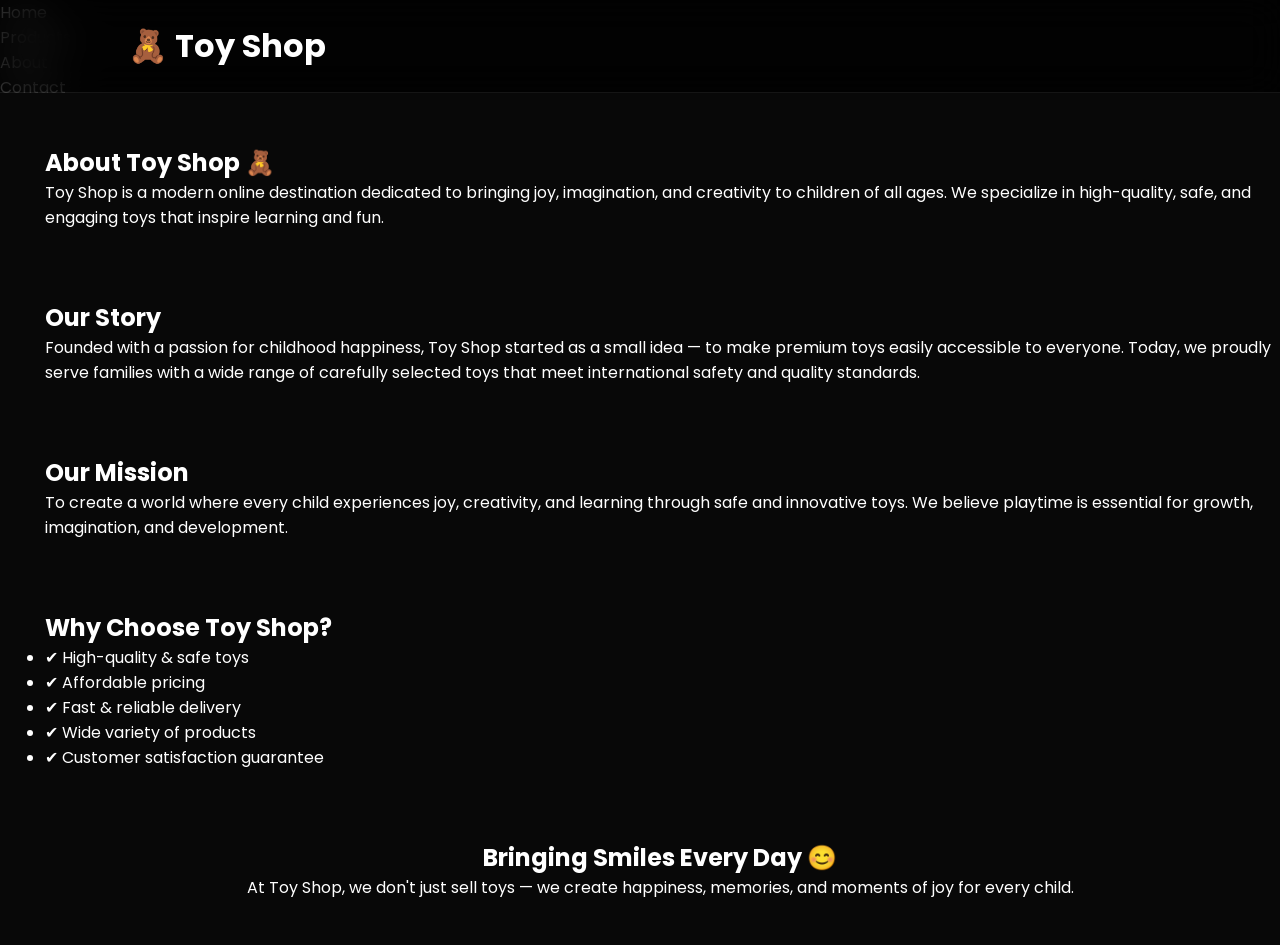
<file: about.html>
<!DOCTYPE html>
<html lang="en">

<head>
<meta charset="UTF-8">
<meta name="viewport" content="width=device-width, initial-scale=1.0">
<title>About Us | Toy Shop</title>
<link rel="stylesheet" href="style.css">
</head>

<body>

<header>
<h1>🧸 Toy Shop</h1>
</header>

<nav>
<ul>
<li><a href="index.html">Home</a></li>
<li><a href="products.html">Products</a></li>
<li><a href="about.html">About</a></li>
<li><a href="contact.html">Contact</a></li>
</ul>
</nav>

<!-- ================= HERO ABOUT ================= -->

<section class="card" style="margin:20px; padding:25px;">

<h2>About Toy Shop 🧸</h2>

<p>
Toy Shop is a modern online destination dedicated to bringing joy, imagination, and creativity to children of all ages.
We specialize in high-quality, safe, and engaging toys that inspire learning and fun.
</p>

</section>

<!-- ================= OUR STORY ================= -->

<section class="card" style="margin:20px; padding:25px;">

<h2>Our Story</h2>

<p>
Founded with a passion for childhood happiness, Toy Shop started as a small idea — to make premium toys easily accessible to everyone.
Today, we proudly serve families with a wide range of carefully selected toys that meet international safety and quality standards.
</p>

</section>

<!-- ================= MISSION ================= -->

<section class="card" style="margin:20px; padding:25px;">

<h2>Our Mission</h2>

<p>
To create a world where every child experiences joy, creativity, and learning through safe and innovative toys.
We believe playtime is essential for growth, imagination, and development.
</p>

</section>

<!-- ================= WHY CHOOSE US ================= -->

<section class="card" style="margin:20px; padding:25px;">

<h2>Why Choose Toy Shop?</h2>

<ul>
<li>✔ High-quality & safe toys</li>
<li>✔ Affordable pricing</li>
<li>✔ Fast & reliable delivery</li>
<li>✔ Wide variety of products</li>
<li>✔ Customer satisfaction guarantee</li>
</ul>

</section>

<!-- ================= CLOSING ================= -->

<section class="card" style="margin:20px; padding:25px; text-align:center;">

<h2>Bringing Smiles Every Day 😊</h2>

<p>
At Toy Shop, we don't just sell toys — we create happiness, memories, and moments of joy for every child.
</p>

</section>

</body>
</html>
</file>
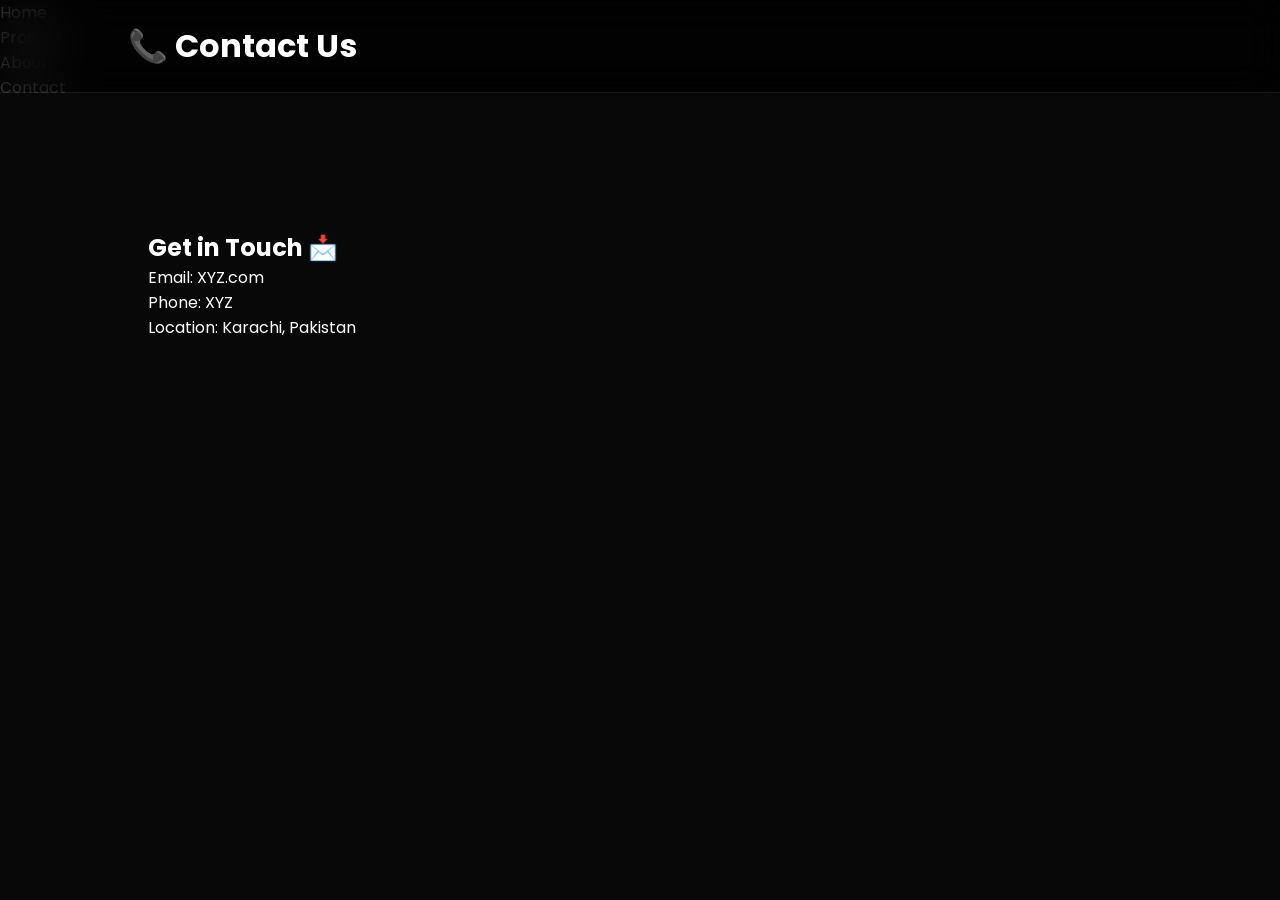
<file: contact.html>
<!DOCTYPE html>
<html lang="en">
<head>
    <meta charset="UTF-8">
    <meta name="viewport" content="width=device-width, initial-scale=1.0">
    <title>CONTECT US</title>
    <link rel="stylesheet" href="style.css">
</head>
<body>
    
<header>
<h1>📞 Contact Us</h1>
</header>

<nav>
<ul>
<li><a href="index.html">Home</a></li>
<li><a href="products.html">Products</a></li>
<li><a href="about.html">About</a></li>
<li><a href="contact.html">Contact</a></li>
</ul>
</nav>

<section class="card" style="margin:20px;">

<h2>Get in Touch 📩</h2>

<p>Email: XYZ.com</p>
<p>Phone: XYZ</p>
<p>Location: Karachi, Pakistan</p>

</section>

</body>
</html>
</file>
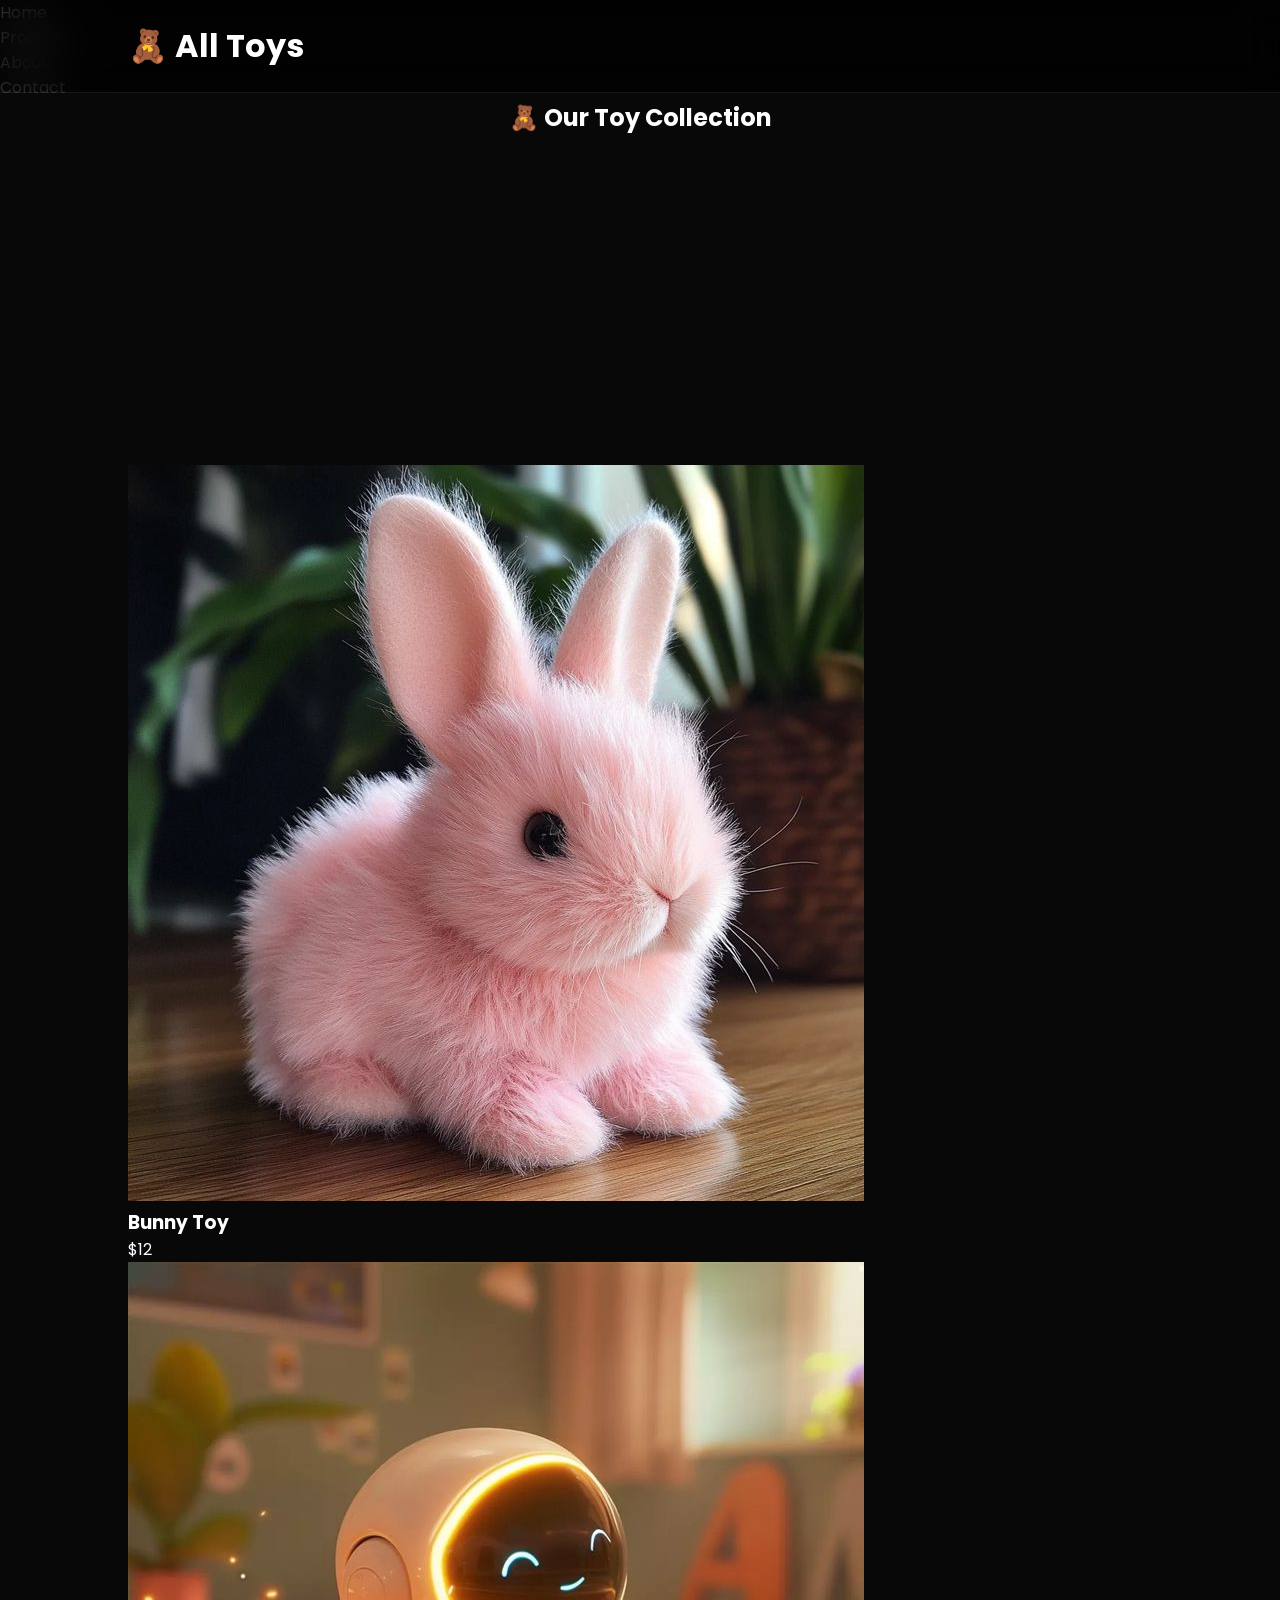
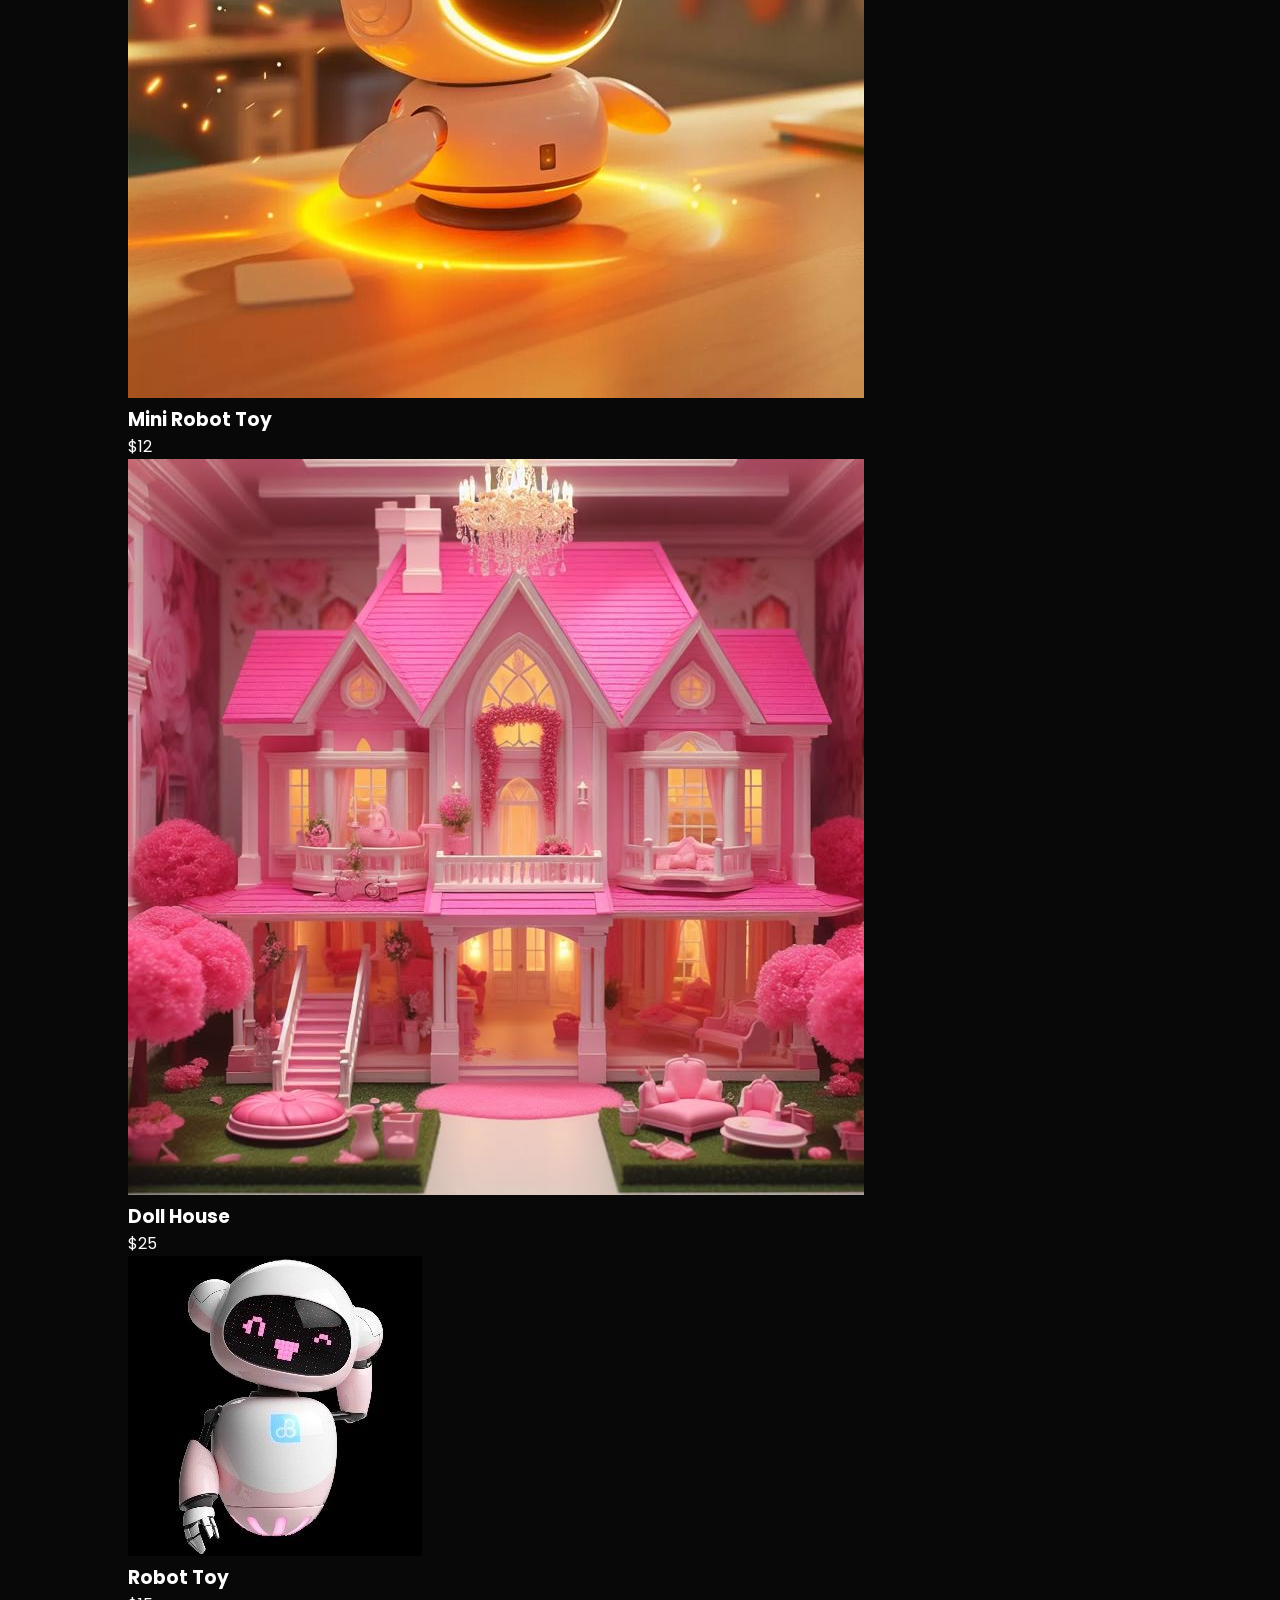
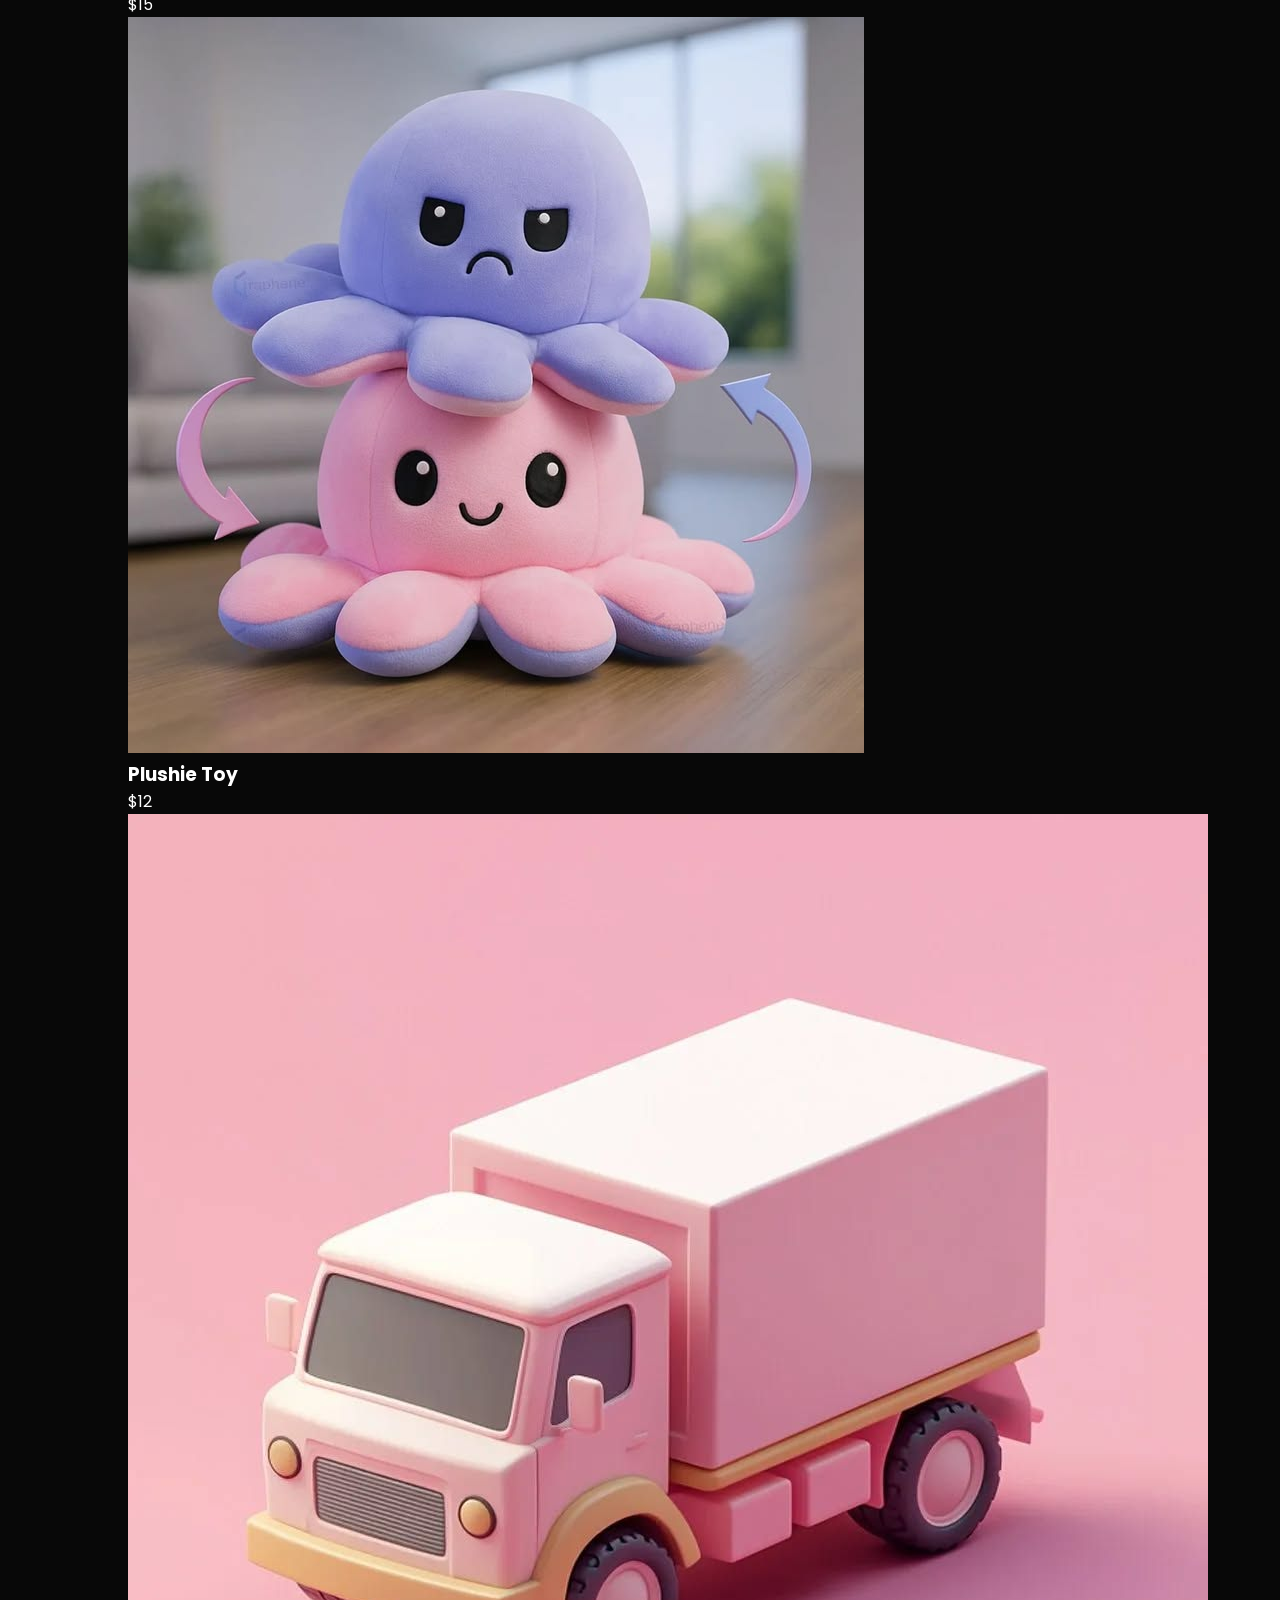
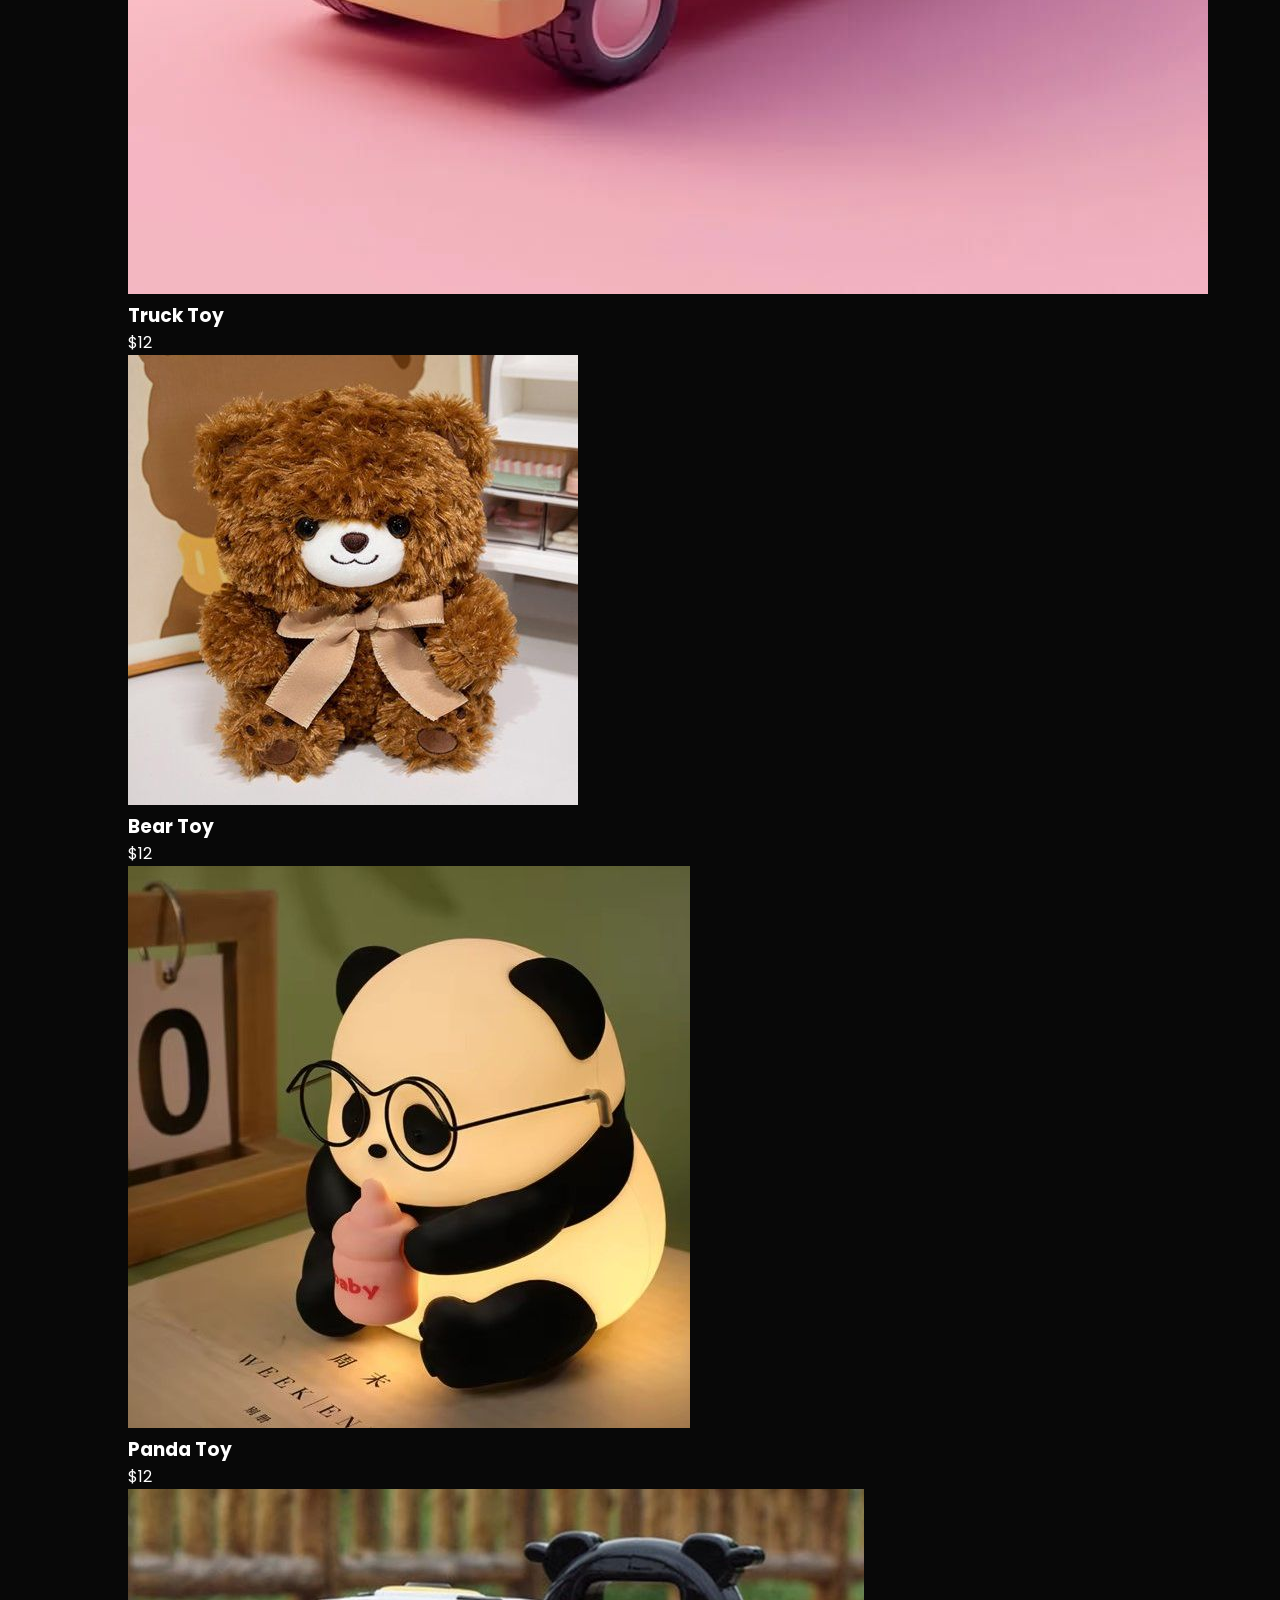
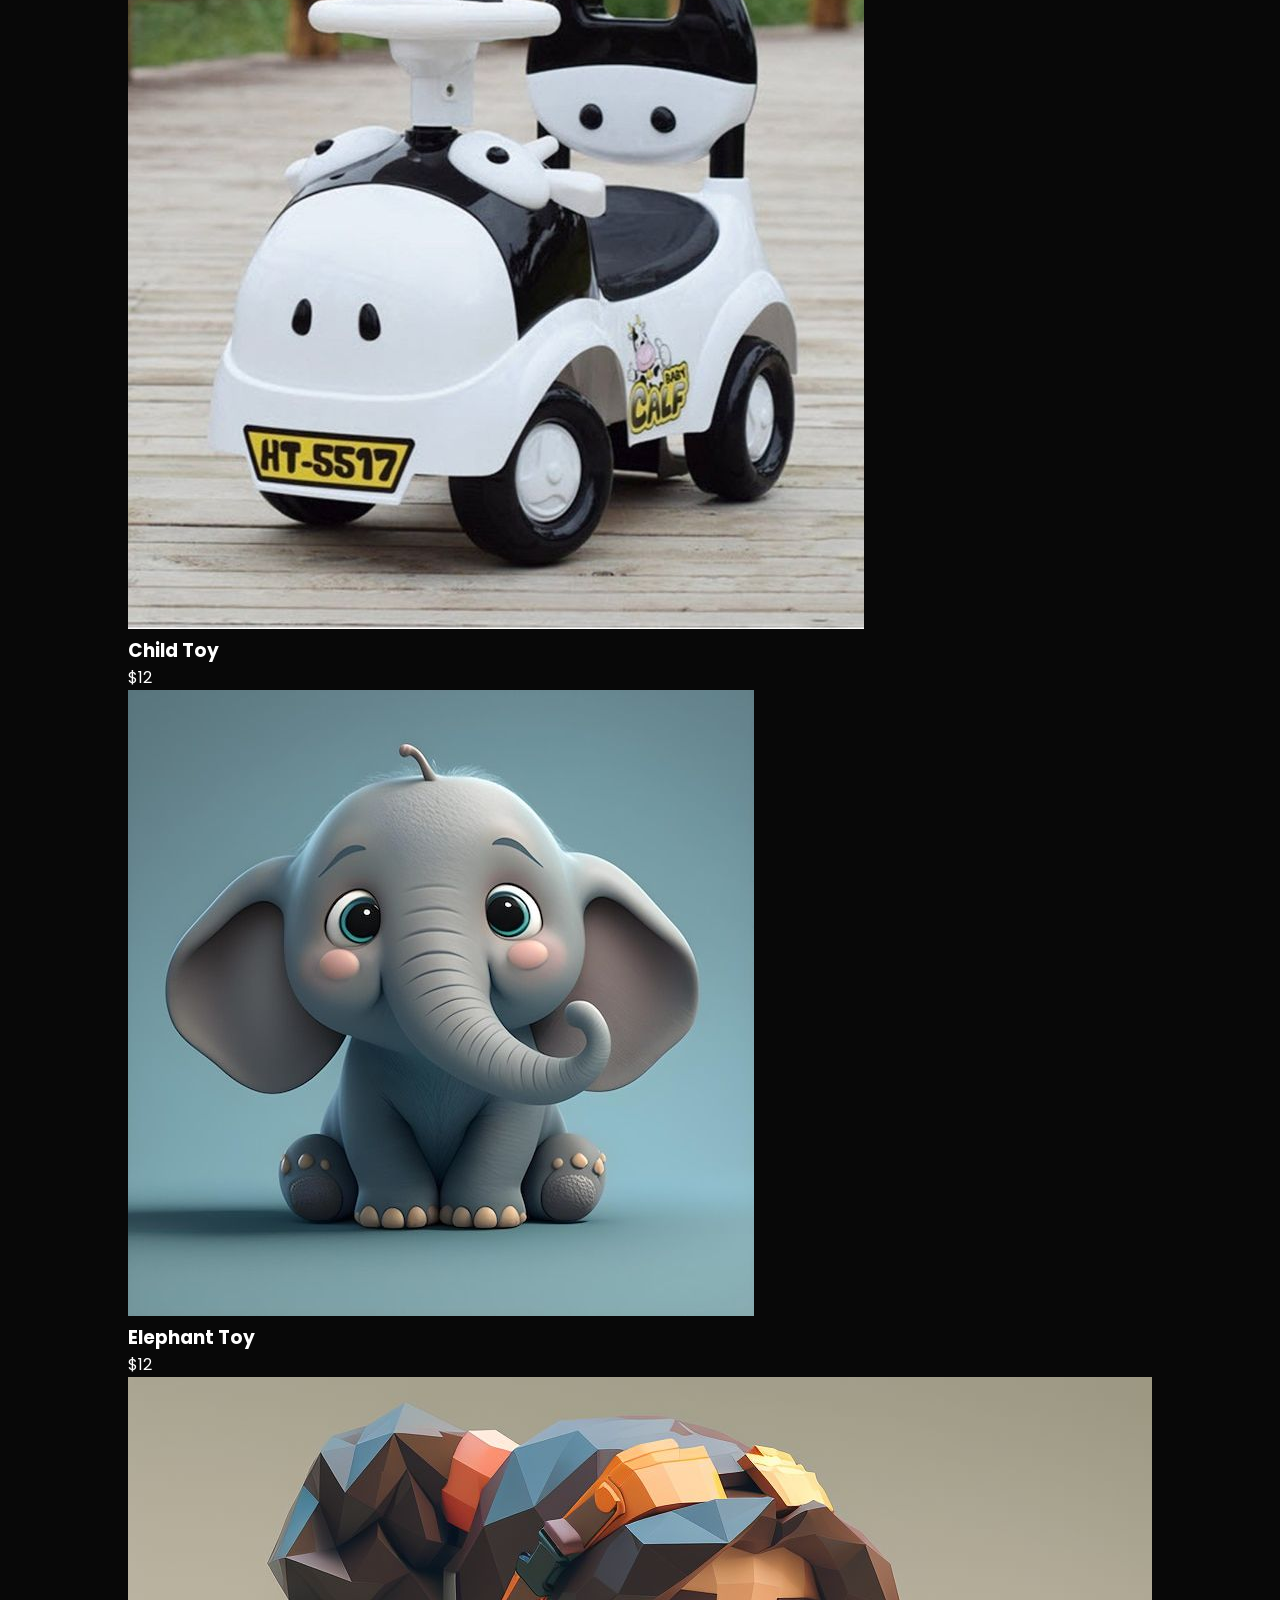
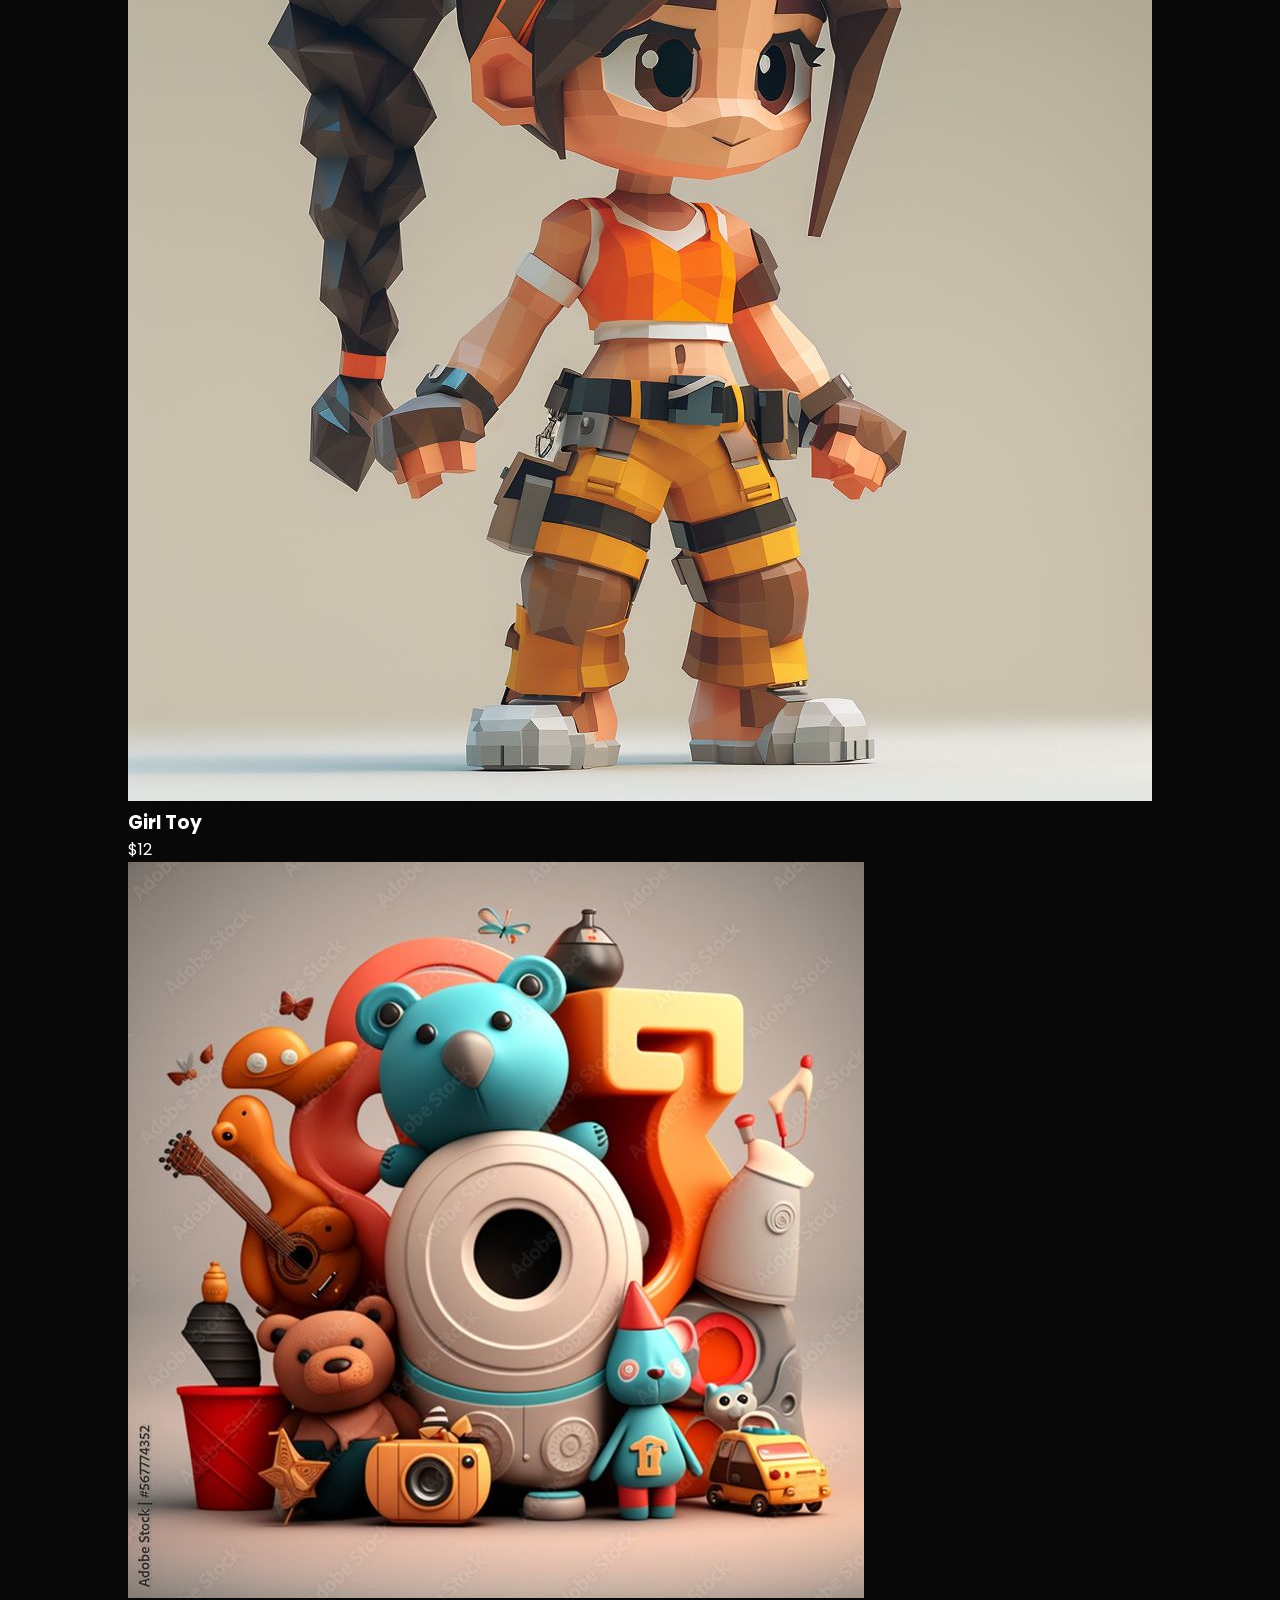
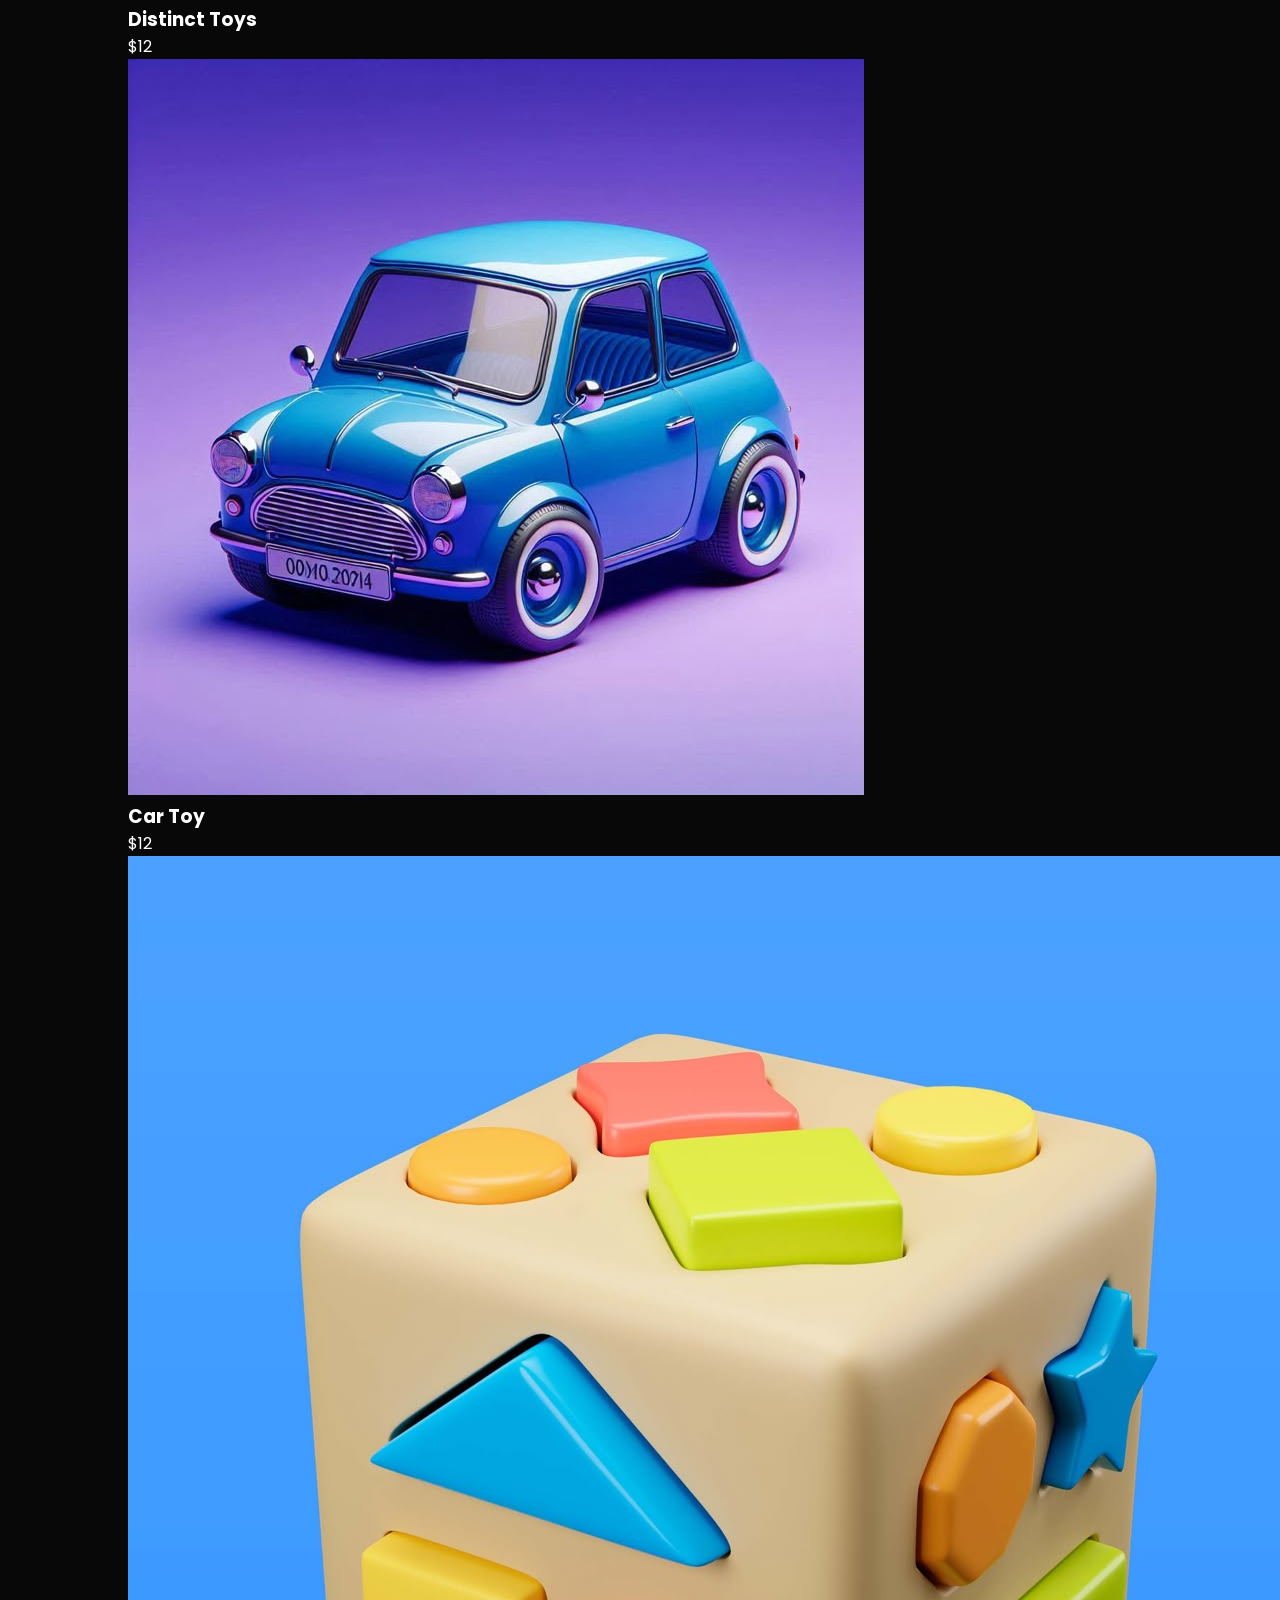
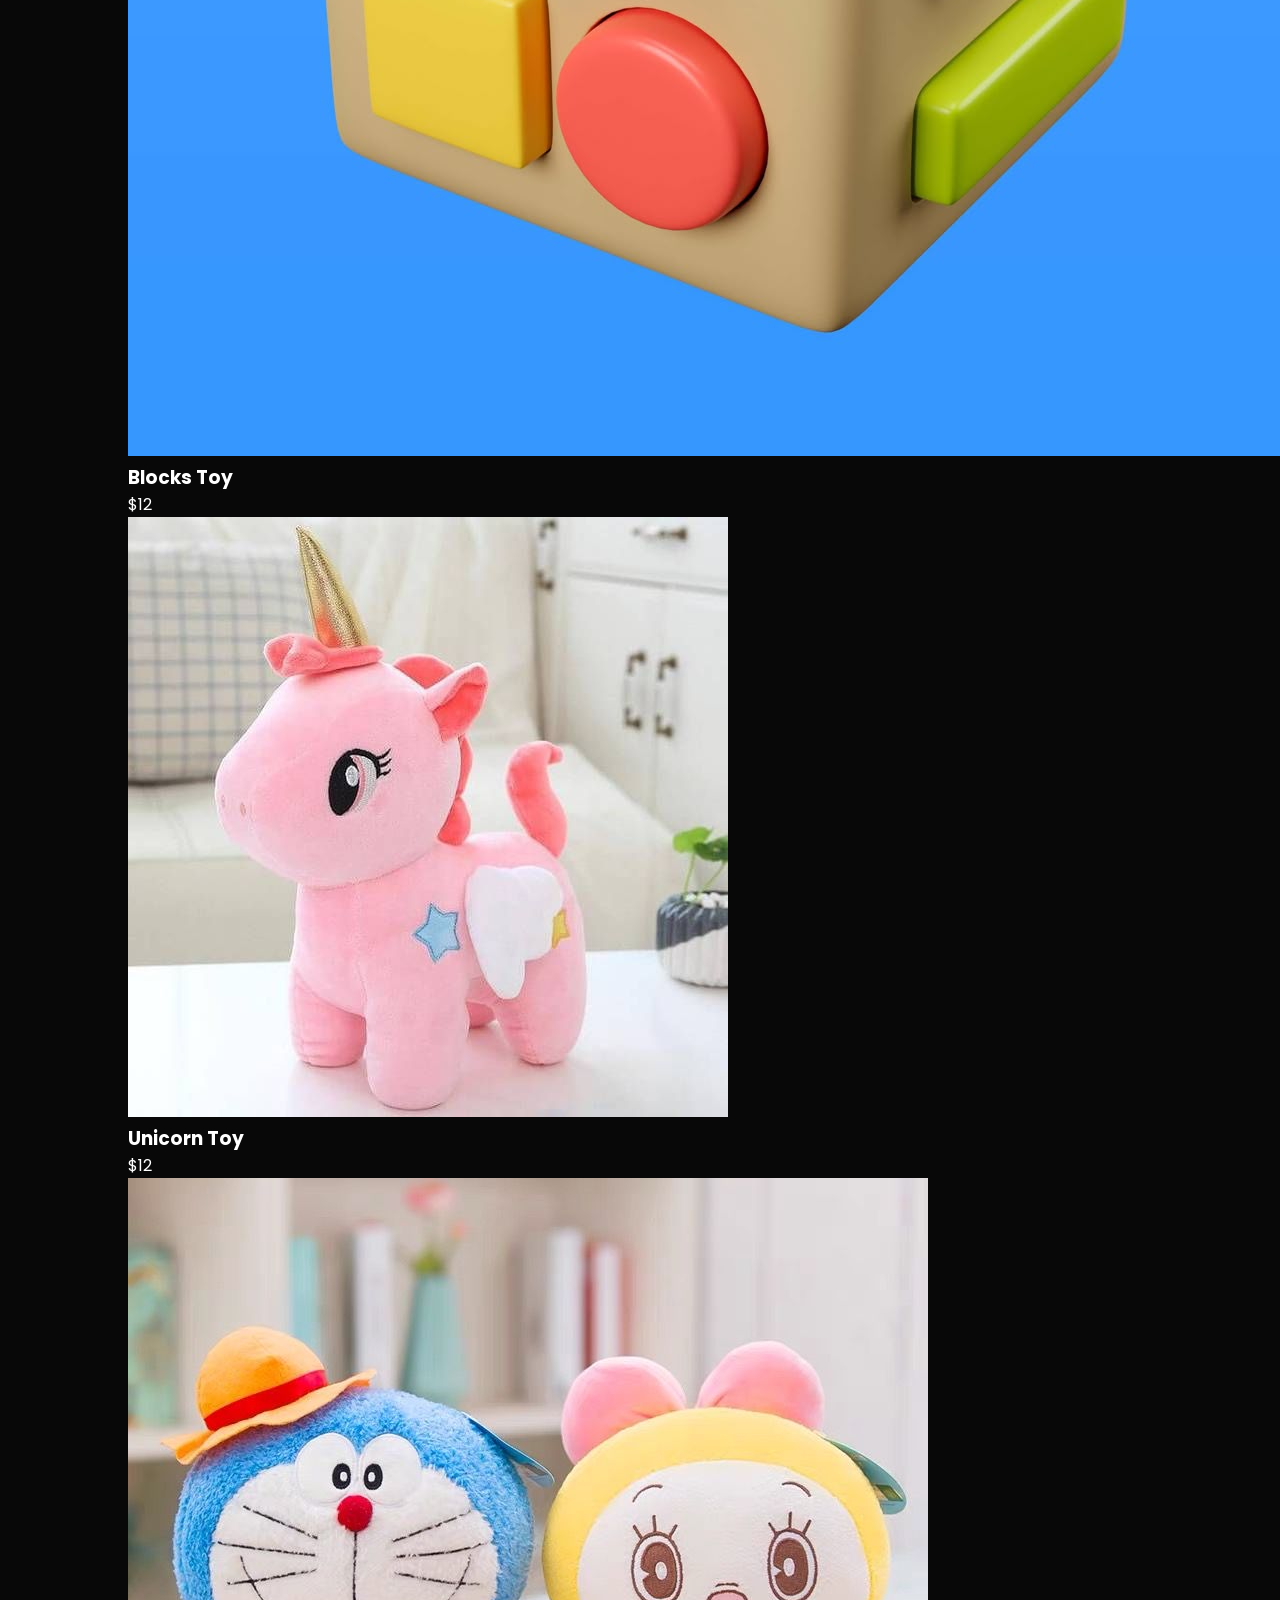
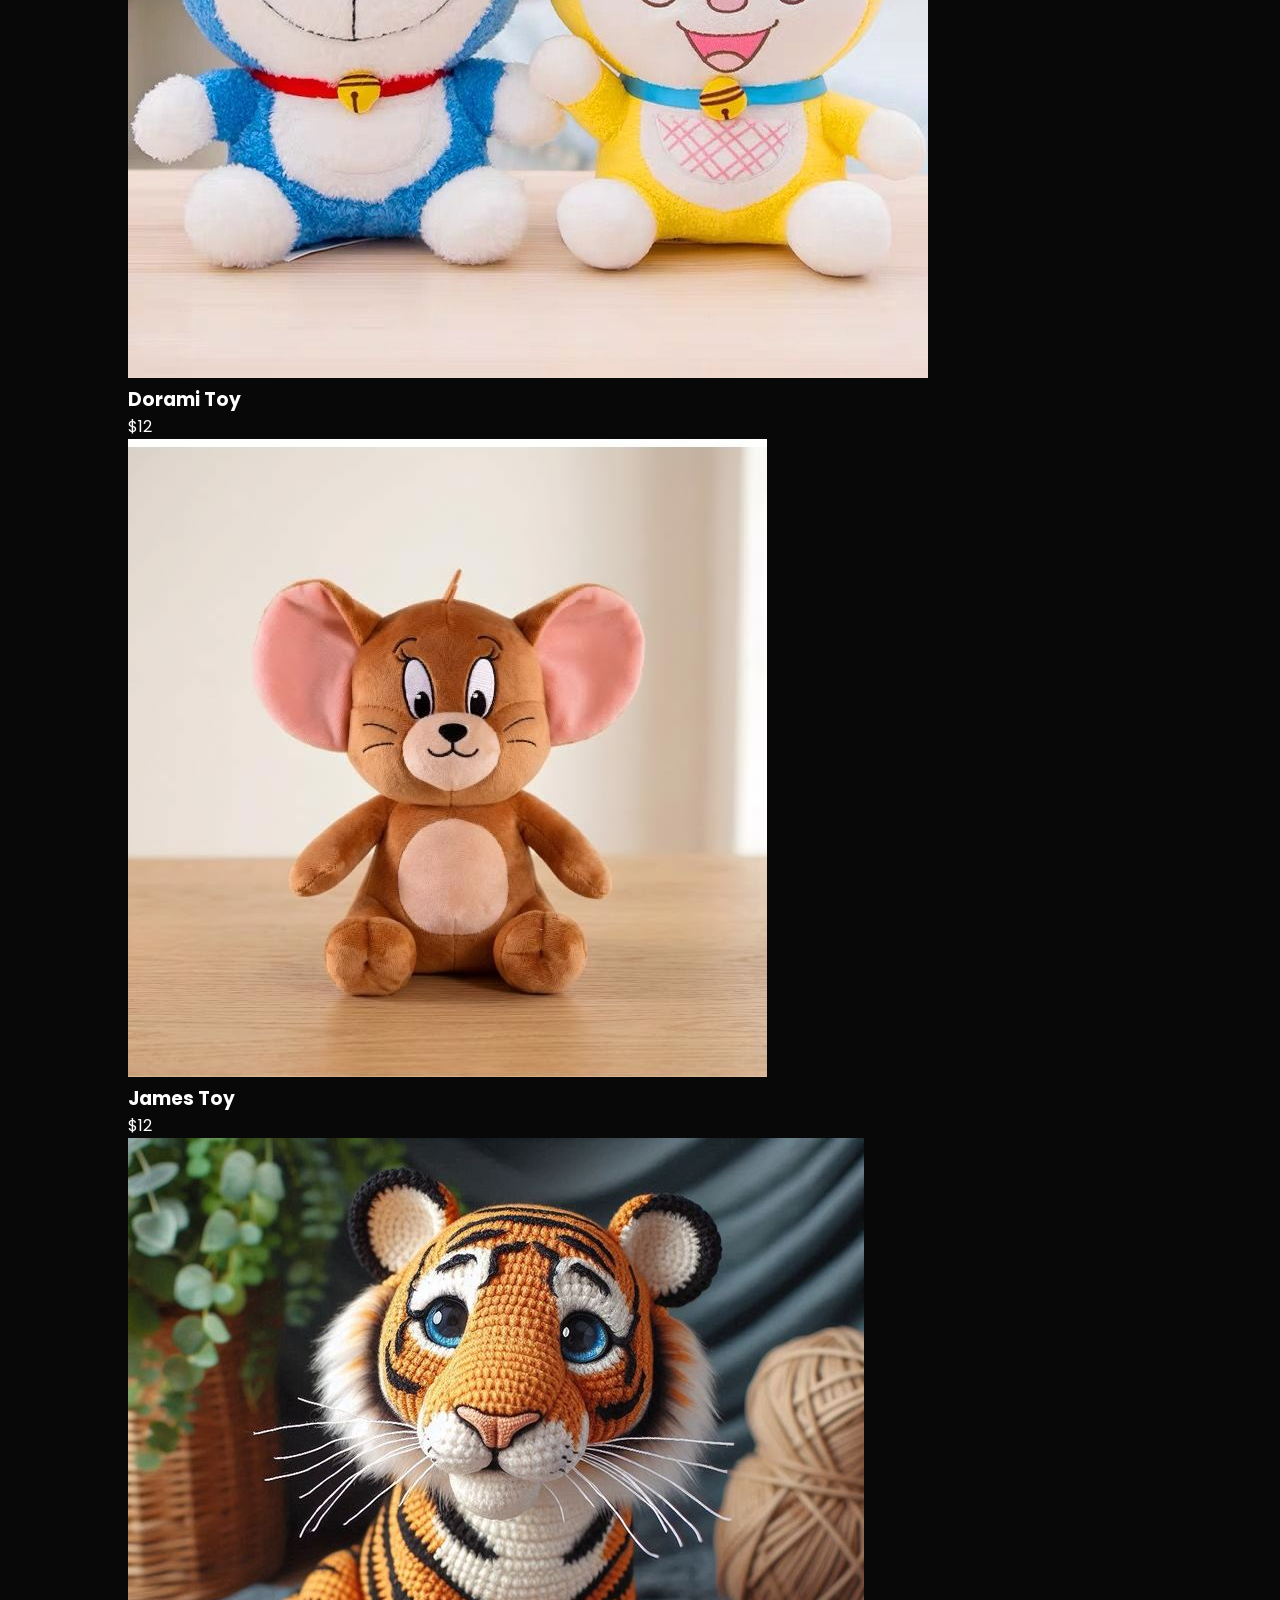
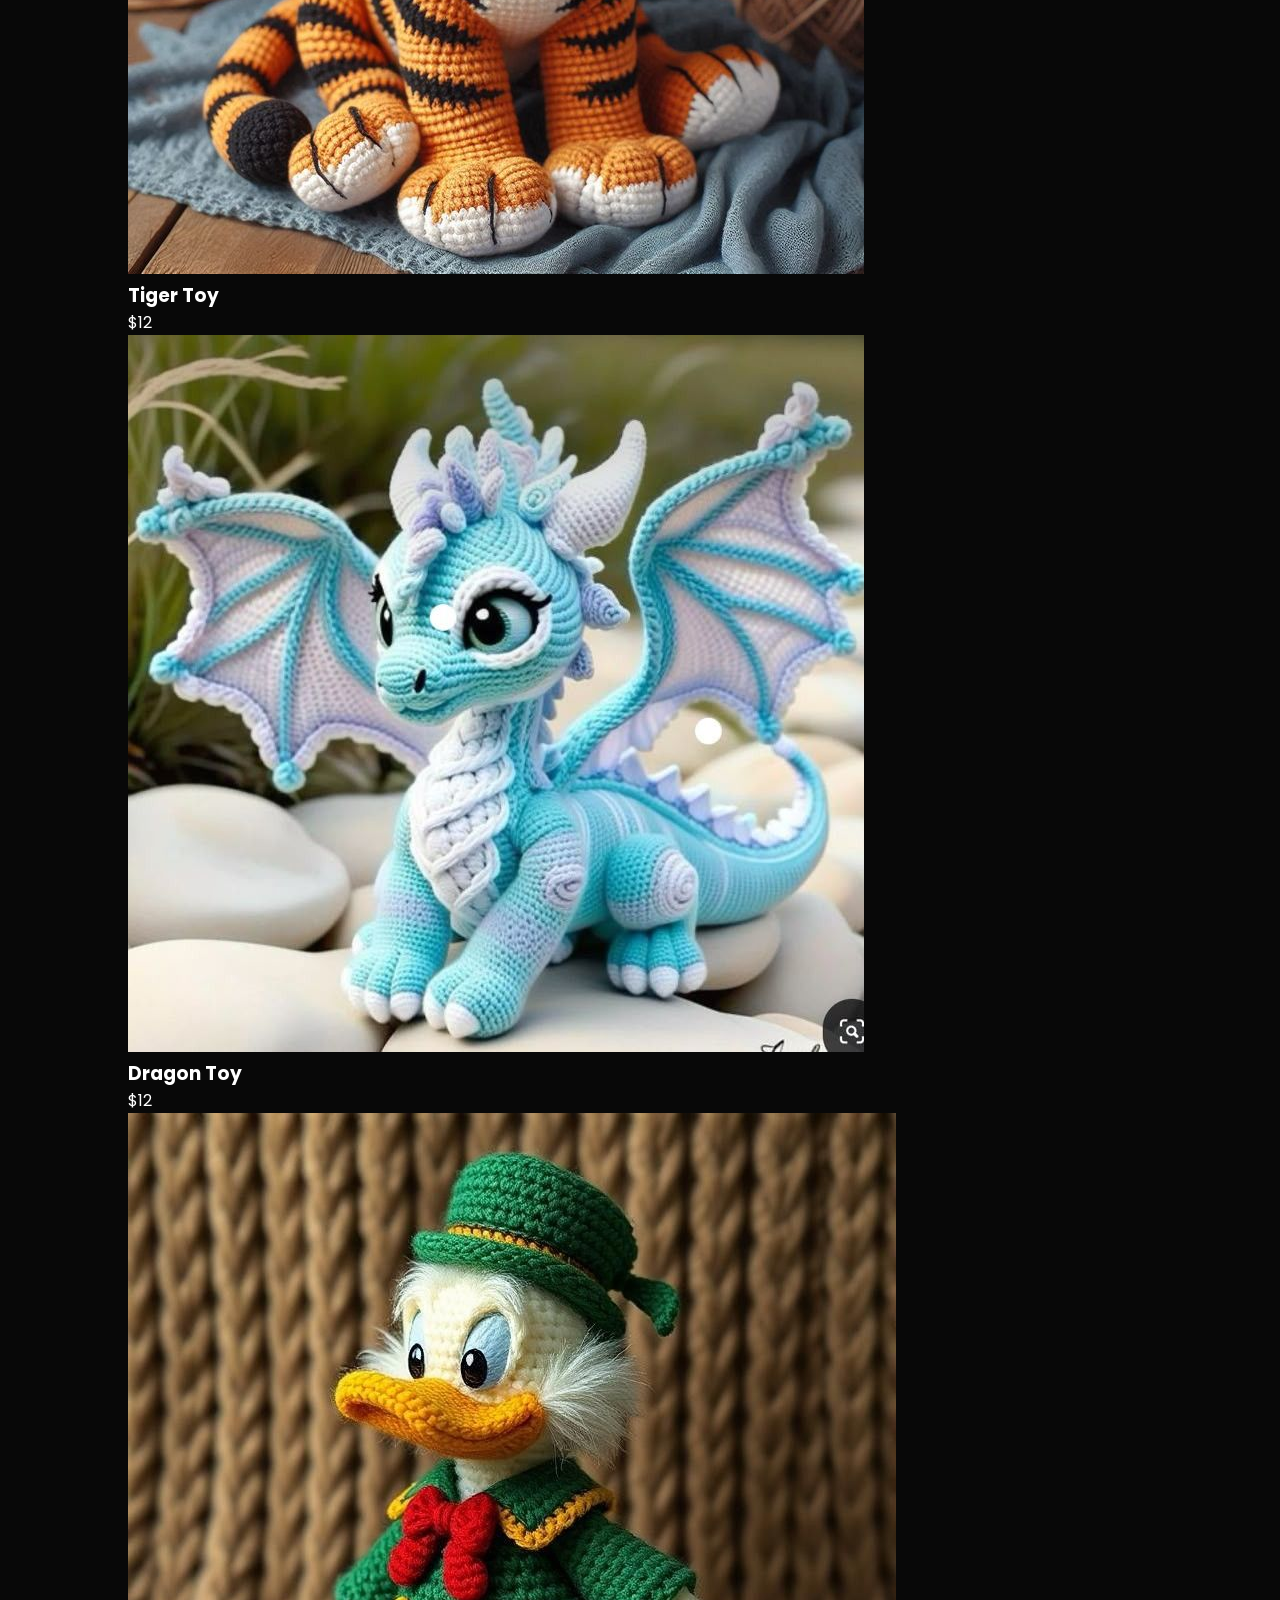
<file: products.html>
<!DOCTYPE html>
<html lang="en">
<head>
    <meta charset="UTF-8">
    <meta name="viewport" content="width=device-width, initial-scale=1.0">
    <title>PRODUCTS</title>
    <link rel="stylesheet" href="style.css">
</head>
<body> 

<header><h1>🧸 All Toys</h1></header>

<nav>
<ul>
<li><a href="index.html">Home</a></li>
<li><a href="products.html">Products</a></li>
<li><a href="about.html">About</a></li>
<li><a href="contact.html">Contact</a></li>
</ul>
</nav>

<!-- ================= 🧸 Our Toy Collection ================= -->
<h2 style="text-align:center; width:100%;">🧸 Our Toy Collection </h2>
<section class="grid">

</section>

<section class="grid">
<div class="grid">
    
    <div class="card">
        <img src="bunny.jpg">
        <h3>Bunny Toy</h3>

        <p>$12</p>
    </div>


<div class="card">
        <img src="Hover Robot Language Mascot.jpg">
        <h3>Mini Robot Toy</h3>

        <p>$12</p>
    </div>


 <div class="card">
        <img src="download (10).jpg">
        <h3>Doll House</h3>
        <p>$25</p>
    </div>



    <div class="card">
        <img src="download (8).jpg">
        <h3>Robot Toy</h3>
        <p>$15</p>
    </div>


<div class="card">
        <img src="Reversible Octopus Plushie.jpg">
        <h3>Plushie Toy</h3>

        <p>$12</p>
    </div>


    <div class="card">
        <img src="truck.jpg">
        <h3>Truck Toy</h3>

        <p>$12</p>
    </div>


     <div class="card">
        <img src="bear..jpg">
        <h3>Bear Toy</h3>

        <p>$12</p>
    </div>


<div class="card">
        <img src="panda.jpg">
        <h3>Panda Toy</h3>

        <p>$12</p>
    </div>


<div class="card">
        <img src="robot car.jpg">
        <h3>Child Toy</h3>

        <p>$12</p>
    </div>


<div class="card">
        <img src="new elephant.jpg">
        <h3>Elephant Toy</h3>
        <p>$12</p>
    </div>


<div class="card">
        <img src="girl.jpg">
        <h3>Girl Toy</h3>

        <p>$12</p>
    </div>




<div class="card">
        <img src="a lot of toys.jpg">
        <h3>Distinct Toys</h3>
        <p>$12</p>
    </div>




<div class="card">
        <img src="car..jpg">
        <h3>Car Toy</h3>
        <p>$12</p>
    </div>



<div class="card">
        <img src="blocks.jpg">
        <h3>Blocks Toy</h3>

        <p>$12</p>
    </div>




<div class="card">
        <img src="Unicorn..jpg">
        <h3>Unicorn Toy</h3>
        <p>$12</p>
    </div>



<div class="card">
        <img src="Dorami.jpg">
        <h3>Dorami Toy</h3>

        <p>$12</p>
    </div>




<div class="card">
        <img src="james.jpg">
        <h3>James Toy</h3>
        <p>$12</p>
    </div>

<div class="card">
        <img src="Tiger.jpg">
        <h3>Tiger Toy</h3>

        <p>$12</p>
    </div>



<div class="card">
        <img src="Dragon.jpg">
        <h3>Dragon Toy</h3>

        <p>$12</p>
    </div>



<div class="card">
        <img src="Ducky.jpg">
        <h3>Ducky Toy</h3>
        <p>$12</p>
    </div>

<div class="card">
        <img src="kuromi.jpg">
        <h3>Kuromi Toy</h3>

        <p>$12</p>
    </div>

<div class="card">
        <img src="kitty.jpg">
        <h3>Kitty Toy</h3>

        <p>$12</p>
    </div>

<div class="card">
        <img src="panguin.jpg">
        <h3>Panguin Toy</h3>

        <p>$12</p>
    </div>


<div class="card">
        <img src="Squishy.jpg">
        <h3>Squishy Toy</h3>

        <p>$12</p>
    </div>

</div>
</section>
<script src="app.js"></script>
</body>
</html>
</file>
<file: style.css>
/*====================================
GOOGLE FONT
====================================*/

@import url('https://fonts.googleapis.com/css2?family=Poppins:wght@300;400;500;600;700;800&display=swap');


/*====================================
RESET
====================================*/

*{
    margin:0;
    padding:0;
    box-sizing:border-box;
    scroll-behavior:smooth;
    font-family:'Poppins',sans-serif;
}

html{
    overflow-x:hidden;
}

body{
    background:#080808;
    color:#fff;
    overflow-x:hidden;
}


/*====================================
SCROLLBAR
====================================*/

::-webkit-scrollbar{
    width:10px;
}

::-webkit-scrollbar-track{
    background:#111;
}

::-webkit-scrollbar-thumb{
    background:#ff1e3c;
    border-radius:50px;
}


/*====================================
COMMON
====================================*/

section{
    width:100%;
    padding:110px 10%;
}

.heading{
    text-align:center;
    margin-bottom:70px;
}

.heading p{

    color:#ff1e3c;

    font-size:15px;

    letter-spacing:3px;

    font-weight:600;

}

.heading h2{

    font-size:46px;

    margin-top:10px;

    font-weight:700;

}


/*====================================
HEADER
====================================*/

header{

    position:fixed;

    top:0;

    left:0;

    width:100%;

    padding:22px 10%;

    display:flex;

    justify-content:space-between;

    align-items:center;

    background:rgba(0,0,0,.75);

    backdrop-filter:blur(18px);

    z-index:999;

    border-bottom:1px solid rgba(255,255,255,.08);

}

.logo{

    font-size:30px;

    font-weight:800;

    color:white;

    display:flex;

    align-items:center;

    gap:10px;

}

.logo span{

    color:#ff1e3c;

}

.logo i{

    color:#ff1e3c;

}

nav{

    display:flex;

    gap:38px;

}

nav a{

    color:white;

    text-decoration:none;

    font-size:16px;

    position:relative;

    transition:.35s;

}

nav a:hover{

    color:#ff1e3c;

}

nav a::after{

    content:"";

    position:absolute;

    left:0;

    bottom:-7px;

    width:0;

    height:2px;

    background:#ff1e3c;

    transition:.35s;

}

nav a:hover::after{

    width:100%;

}


/*====================================
HERO
====================================*/

.hero{

    min-height:100vh;

    display:flex;

    justify-content:space-between;

    align-items:center;

    gap:70px;

    padding-top:160px;

}

.hero-left{

    flex:1;

}

.hello{

    color:#ff1e3c;

    font-size:25px;

    margin-bottom:15px;

}

.hero-left h1{

    font-size:85px;

    line-height:1.1;

    margin-bottom:12px;

    font-weight:800;

}

.hero-left h1 span{

    color:#ff1e3c;

}

.hero-left h2{

    color:#ddd;

    font-size:36px;

    margin-bottom:25px;

}

.hero-text{

    color:#c8c8c8;

    font-size:17px;

    line-height:1.9;

    max-width:620px;

}


/*====================================
BUTTONS
====================================*/

.hero-buttons{

    display:flex;

    gap:20px;

    margin-top:40px;

}

.btn1{

    background:#ff1e3c;

    color:white;

    text-decoration:none;

    padding:16px 42px;

    border-radius:12px;

    font-weight:600;

    transition:.35s;

    box-shadow:0 0 35px rgba(255,30,60,.35);

}

.btn1:hover{

    transform:translateY(-6px);

    box-shadow:0 0 55px rgba(255,30,60,.65);

}

.btn2{

    border:2px solid #ff1e3c;

    color:white;

    text-decoration:none;

    padding:16px 42px;

    border-radius:12px;

    transition:.35s;

    font-weight:600;

}

.btn2:hover{

    background:#ff1e3c;

    transform:translateY(-6px);

}


/*====================================
PROFILE IMAGE
====================================*/

.hero-right{

    flex:1;

    display:flex;

    justify-content:center;

    position:relative;

}

.circle1{

    position:absolute;

    width:420px;

    height:420px;

    border-radius:50%;

    border:8px solid #ff1e3c;

    opacity:.18;

}

.circle2{

    position:absolute;

    width:470px;

    height:470px;

    border-radius:50%;

    border:2px solid #ff1e3c;

    opacity:.15;

}

.profile-box{

    width:390px;

    height:390px;

    border-radius:50%;

    overflow:hidden;

    border:8px solid #ff1e3c;

    box-shadow:0 0 70px rgba(255,30,60,.40);

    position:relative;

    z-index:5;

}

.profile-box img{

    width:100%;

    height:100%;

    object-fit:cover;

}

/*====================================
ABOUT SECTION
====================================*/

.about{
    background:#0d0d0d;
}

.about-container{
    display:grid;
    grid-template-columns:1fr 1.2fr;
    gap:80px;
    align-items:center;
}

.about-image{
    display:flex;
    justify-content:center;
}

.about-image img{
    width:400px;
    height:500px;
    object-fit:cover;
    border-radius:25px;
    border:3px solid #ff1e3c;
    box-shadow:0 0 45px rgba(255,30,60,.30);
    transition:.4s;
}

.about-image img:hover{
    transform:scale(1.03);
}

.about-content p{
    color:#d5d5d5;
    line-height:2;
    font-size:17px;
    margin-bottom:40px;
}

.about-grid{
    display:grid;
    grid-template-columns:repeat(2,1fr);
    gap:25px;
}

.box{
    background:rgba(255,255,255,.04);
    backdrop-filter:blur(20px);
    padding:28px;
    border-radius:18px;
    border:1px solid rgba(255,255,255,.08);
    transition:.4s;
}

.box:hover{
    transform:translateY(-10px);
    border-color:#ff1e3c;
    box-shadow:0 0 30px rgba(255,30,60,.25);
}

.box h3{
    color:#ff1e3c;
    margin-bottom:10px;
    font-size:20px;
}

.box span{
    color:#fff;
    font-size:17px;
}


/*====================================
SKILLS SECTION
====================================*/

.skills{
    background:#080808;
}

.skills-container{
    display:grid;
    grid-template-columns:repeat(auto-fit,minmax(240px,1fr));
    gap:30px;
}

.skill-card{
    background:#121212;
    border:1px solid rgba(255,255,255,.08);
    border-radius:22px;
    padding:45px 25px;
    text-align:center;
    transition:.4s;
    position:relative;
    overflow:hidden;
}

.skill-card::before{
    content:"";
    position:absolute;
    width:0;
    height:100%;
    left:0;
    top:0;
    background:rgba(255,30,60,.08);
    transition:.4s;
}

.skill-card:hover::before{
    width:100%;
}

.skill-card:hover{
    transform:translateY(-12px);
    border-color:#ff1e3c;
    box-shadow:0 0 35px rgba(255,30,60,.30);
}

.skill-card i{
    font-size:65px;
    color:#ff1e3c;
    margin-bottom:25px;
    position:relative;
    z-index:2;
}

.skill-card h3{
    font-size:24px;
    position:relative;
    z-index:2;
}


/*====================================
SERVICES SECTION
====================================*/

.services{
    background:#0d0d0d;
}

.services-container{
    display:grid;
    grid-template-columns:repeat(auto-fit,minmax(280px,1fr));
    gap:35px;
}

.service-card{
    background:#131313;
    border-radius:22px;
    padding:45px 35px;
    text-align:center;
    border:1px solid rgba(255,255,255,.08);
    transition:.45s;
    position:relative;
    overflow:hidden;
}

.service-card::after{
    content:"";
    position:absolute;
    left:-100%;
    top:0;
    width:100%;
    height:100%;
    background:linear-gradient(
        90deg,
        transparent,
        rgba(255,30,60,.15),
        transparent
    );
    transition:.7s;
}

.service-card:hover::after{
    left:100%;
}

.service-card:hover{
    transform:translateY(-12px);
    border-color:#ff1e3c;
    box-shadow:0 0 35px rgba(255,30,60,.30);
}

.service-card i{
    font-size:60px;
    color:#ff1e3c;
    margin-bottom:25px;
}

.service-card h3{
    margin-bottom:18px;
    font-size:25px;
}

.service-card p{
    color:#d0d0d0;
    line-height:1.9;
}

/*====================================
PORTFOLIO SECTION
====================================*/

.portfolio{
    background:#080808;
}

.portfolio-container{
    display:grid;
    grid-template-columns:repeat(auto-fit,minmax(320px,1fr));
    gap:35px;
}

.project-card{
    position:relative;
    overflow:hidden;
    border-radius:22px;
    border:1px solid rgba(255,255,255,.08);
    background:#111;
    transition:.4s;
}

.project-card img{
    width:100%;
    height:260px;
    object-fit:cover;
    display:block;
    transition:.6s;
}

.project-card:hover img{
    transform:scale(1.12);
}

.project-content{
    position:absolute;
    inset:0;
    background:linear-gradient(to top,
    rgba(0,0,0,.95),
    rgba(255,30,60,.25));
    display:flex;
    flex-direction:column;
    justify-content:flex-end;
    padding:30px;
    opacity:0;
    transition:.4s;
}

.project-card:hover .project-content{
    opacity:1;
}

.project-content h3{
    font-size:28px;
    margin-bottom:10px;
}

.project-content p{
    color:#ddd;
    margin-bottom:18px;
}

.project-content a{
    width:170px;
    text-align:center;
    padding:12px;
    border-radius:10px;
    text-decoration:none;
    background:#ff1e3c;
    color:#fff;
    font-weight:600;
}


/*====================================
EXPERIENCE
====================================*/

.experience{
    background:#0d0d0d;
}

.timeline{
    display:grid;
    grid-template-columns:repeat(auto-fit,minmax(280px,1fr));
    gap:35px;
}

.timeline-box{
    background:#131313;
    border-radius:20px;
    padding:35px;
    border:1px solid rgba(255,255,255,.08);
    transition:.4s;
}

.timeline-box:hover{
    transform:translateY(-10px);
    border-color:#ff1e3c;
    box-shadow:0 0 35px rgba(255,30,60,.25);
}

.timeline-box h3{
    color:#ff1e3c;
    font-size:26px;
    margin-bottom:10px;
}

.timeline-box h4{
    margin-bottom:15px;
}

.timeline-box p{
    color:#cfcfcf;
    line-height:1.8;
}


/*====================================
TESTIMONIALS
====================================*/

.testimonials{
    background:#080808;
}

.testimonial-container{
    display:grid;
    grid-template-columns:repeat(auto-fit,minmax(300px,1fr));
    gap:30px;
}

.testimonial-card{
    background:#121212;
    border-radius:20px;
    padding:35px;
    text-align:center;
    border:1px solid rgba(255,255,255,.08);
    transition:.4s;
}

.testimonial-card:hover{
    transform:translateY(-10px);
    border-color:#ff1e3c;
}

.testimonial-card p{
    color:#d4d4d4;
    line-height:1.9;
    margin-bottom:20px;
}

.testimonial-card h4{
    color:#ff1e3c;
}


/*====================================
FOOTER
====================================*/

footer{

    background:#050505;
    text-align:center;
    padding:60px 10%;

}

footer h2{

    font-size:35px;
    margin-bottom:15px;

}

footer span{

    color:#ff1e3c;

}

footer p{

    color:#cfcfcf;

}

.footer-icons{

    margin:30px 0;
    display:flex;
    justify-content:center;
    gap:18px;

}

.footer-icons a{

    width:55px;
    height:55px;
    border-radius:50%;
    display:flex;
    justify-content:center;
    align-items:center;
    background:#151515;
    color:#fff;
    text-decoration:none;
    font-size:22px;
    transition:.35s;

}

.footer-icons a:hover{

    background:#ff1e3c;
    transform:translateY(-8px);

}

.copyright{

    margin-top:25px;
    font-size:15px;

}

/*====================================
RESPONSIVE CSS
====================================*/

/*------------- Large Laptop -------------*/

@media (max-width:1200px){

section{
    padding:100px 7%;
}

header{
    padding:20px 7%;
}

.hero-left h1{
    font-size:70px;
}

.profile-box{
    width:340px;
    height:340px;
}

.circle1{
    width:370px;
    height:370px;
}

.circle2{
    width:420px;
    height:420px;
}

}


/*------------- Laptop -------------*/

@media (max-width:992px){

.hero{

    flex-direction:column-reverse;
    text-align:center;
    gap:60px;

}

.hero-text{

    margin:auto;

}

.hero-buttons{

    justify-content:center;

}

.about-container{

    grid-template-columns:1fr;

}

.about-content{

    text-align:center;

}

.about-grid{

    margin-top:35px;

}

.about-image img{

    width:320px;
    height:420px;

}

nav{

    gap:18px;

}

.hero-left h1{

    font-size:60px;

}

.hero-left h2{

    font-size:30px;

}

.heading h2{

    font-size:38px;

}

}


/*------------- Tablet -------------*/

@media (max-width:768px){

header{

    flex-direction:column;
    gap:20px;

}

nav{

    flex-wrap:wrap;
    justify-content:center;
    gap:15px;

}

.hero{

    padding-top:180px;

}

.hero-left h1{

    font-size:48px;

}

.hero-left h2{

    font-size:25px;

}

.hero-buttons{

    flex-direction:column;
    align-items:center;

}

.btn1,
.btn2{

    width:220px;
    text-align:center;

}

.profile-box{

    width:280px;
    height:280px;

}

.circle1{

    width:310px;
    height:310px;

}

.circle2{

    width:350px;
    height:350px;

}

.about-grid{

    grid-template-columns:1fr;

}

.skills-container,
.services-container,
.portfolio-container,
.timeline,
.testimonial-container{

    grid-template-columns:1fr;

}

}


/*------------- Mobile -------------*/

@media (max-width:576px){

section{

    padding:80px 6%;

}

.logo{

    font-size:22px;

}

nav a{

    font-size:14px;

}

.hero-left h1{

    font-size:38px;

}

.hero-left h2{

    font-size:21px;

}

.hero-text{

    font-size:15px;

}

.heading h2{

    font-size:30px;

}

.heading p{

    font-size:13px;

}

.about-image img{

    width:260px;
    height:340px;

}

.profile-box{

    width:220px;
    height:220px;

}

.circle1{

    width:250px;
    height:250px;

}

.circle2{

    width:290px;
    height:290px;

}

.box{

    padding:20px;

}

.skill-card,
.service-card,
.timeline-box,
.testimonial-card{

    padding:30px 22px;

}

.project-card img{

    height:220px;

}

.contact-form button{

    width:100%;

}

.footer-icons{

    flex-wrap:wrap;

}

footer h2{

    font-size:28px;

}

}
</file>
